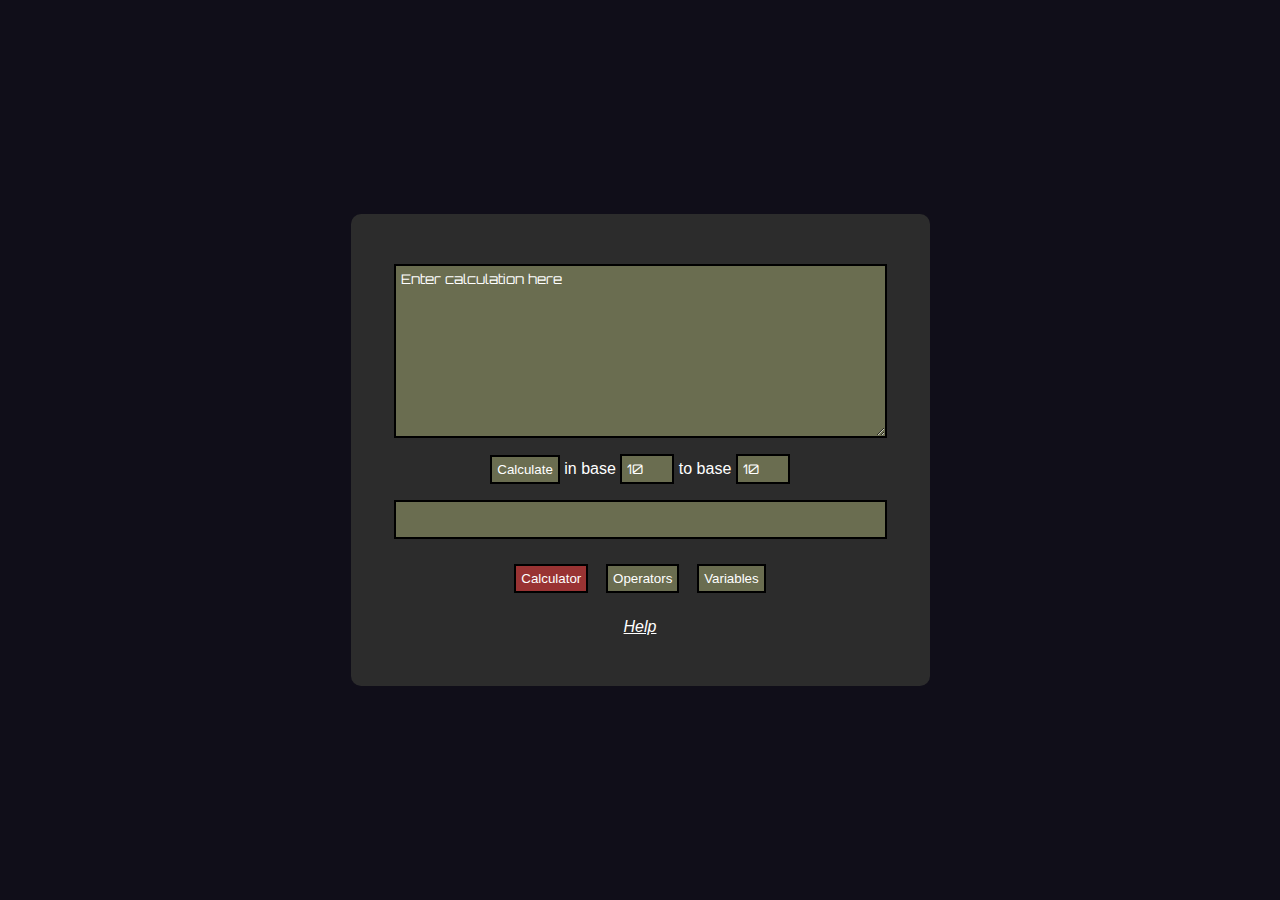
<file: index.html>
<!DOCTYPE html>
<html lang="en">
<head>
    <meta charset="UTF-8">
    <meta name="viewport" content="width=device-width, initial-scale=1.0">
    <title>Calculator</title>
    <link href='https://fonts.googleapis.com/css?family=Orbitron' rel='stylesheet' type='text/css'>
    <link rel="stylesheet" href="style.css">
</head>
<body>
    <main>
        <section data-name="calculator">
            <textarea id="input" cols="50" rows="10" placeholder="Enter calculation here" class="input"></textarea>
            <p>
                <button id="button">Calculate</button>
                <span>in base</span>
                <input type="number" class="input base" id="base-in" min="2" value="10">
                <span>to base</span>
                <input type="number" class="input base" id="base-out" min="2" value="10">
            </p>
            <div id="output" class="input"></div>
        </section>
        <section data-name="operators"></section>
        <section data-name="variables"></section>

        <span>
            <button class="nav" data-name="calculator">Calculator</button>
            &nbsp;&nbsp;
            <button class="nav" data-name="operators">Operators</button>
            &nbsp;&nbsp;
            <button class="nav" data-name="variables">Variables</button>
        </span>
        <em><a href="help.html" target="_blank">Help</a></em>

        <script src="main.js" charset="utf-8"></script>
    </main>
</body>
</html>
</file>
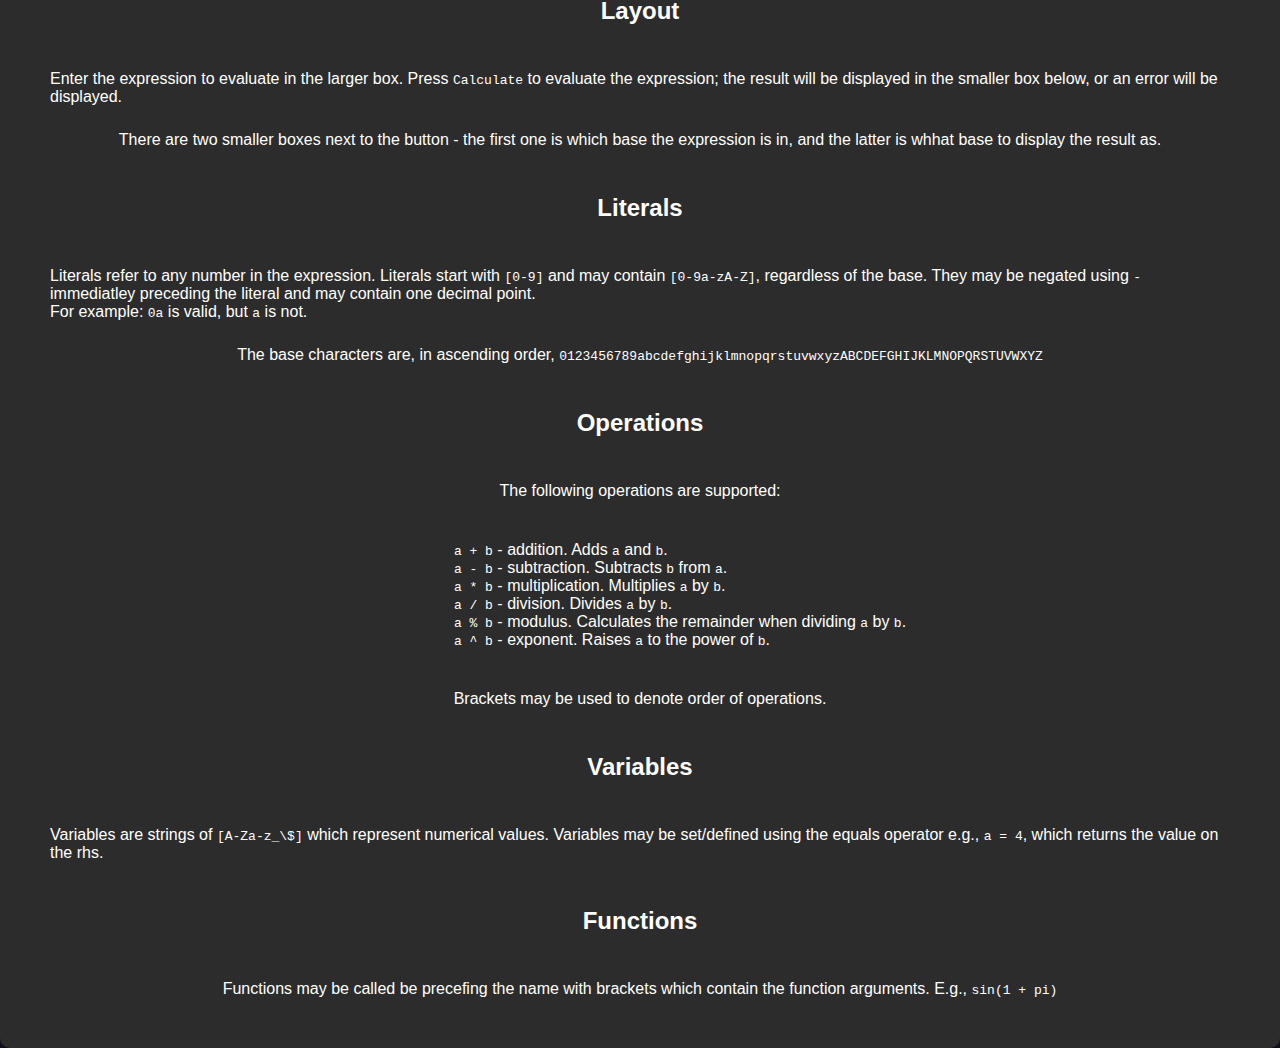
<file: help.html>
<!DOCTYPE html>
<html lang="en">
<head>
    <meta charset="UTF-8">
    <meta name="viewport" content="width=device-width, initial-scale=1.0">
    <title>Calculator - Help</title>
    <link href='https://fonts.googleapis.com/css?family=Orbitron' rel='stylesheet' type='text/css'>
    <link rel="stylesheet" href="style.css">
</head>
<body>
    <main>
        <p>This calculator supports basic arithmetic in any base.</p>

        <h2>Layout</h2>
        <span>Enter the expression to evaluate in the larger box. Press <code>Calculate</code> to evaluate the expression; the result will be displayed in the smaller box below, or an error will be displayed.</span>
        <span>There are two smaller boxes next to the button - the first one is which base the expression is in, and the latter is
        whhat base to display the result as.</span>

        <h2>Literals</h2>
        <span>Literals refer to any number in the expression. Literals start with <code>[0-9]</code> and may contain <code>[0-9a-zA-Z]</code>, regardless of the base. They may be negated using <code>-</code> immediatley preceding the literal and may contain one decimal point.
        <br>
        For example: <code>0a</code> is valid, but <code>a</code> is not.</span>
        <span>The base characters are, in ascending order, <code>0123456789abcdefghijklmnopqrstuvwxyzABCDEFGHIJKLMNOPQRSTUVWXYZ</code></span>

        <h2>Operations</h2>
        <span>The following operations are supported:</span>
        <ul>
            <ol><code>a + b</code> - addition. Adds <code>a</code> and <code>b</code>.</ol>
            <ol><code>a - b</code> - subtraction. Subtracts <code>b</code> from <code>a</code>.</ol>
            <ol><code>a * b</code> - multiplication. Multiplies <code>a</code> by <code>b</code>.</ol>
            <ol><code>a / b</code> - division. Divides <code>a</code> by <code>b</code>.</ol>
            <ol><code>a % b</code> - modulus. Calculates the remainder when dividing <code>a</code> by <code>b</code>.</ol>
            <ol><code>a ^ b</code> - exponent. Raises <code>a</code> to the power of <code>b</code>.</ol>
        </ul>

        Brackets may be used to denote order of operations.

        <h2>Variables</h2>
        <span>Variables are strings of <code>[A-Za-z_\$]</code> which represent numerical values. Variables may be set/defined using the equals operator e.g., <code>a = 4</code>, which returns the value on the rhs.</span>

        <h2>Functions</h2>
        <span>Functions may be called be precefing the name with brackets which contain the function arguments. E.g.,
        <code>sin(1 + pi)</code></span>
    </main>
</body>
</html>
</file>
<file: style.css>
html, body {
    width: 100%;
    height: 100%;
}

body {
    margin: 0;
    padding: 0;
    background-color: #100E19;

    display: flex;
    justify-content: center;
    align-items: center;
}

[hidden] {
    display: none !important;
}

main {
    display: flex;
    align-items: center;
    justify-content: center;
    flex-direction: column;
    gap: 25px;
    
    padding: 50px;
    border-radius: 10px;
    background-color: #2C2C2C;
    color: white;
    font-family: Arial;
}

section {
    display: flex;
    align-items: center;
    justify-content: center;
    flex-direction: column;
}

#input {
    width: 100%;
}

.input::placeholder {
    color: white;
}

.input, button {
    background-color: #6A6D50;
    color: white;
    font-family: Arial;
    outline: none;
    padding: 5px;
    border: 2px solid black;
}

button.selected {
    background-color: #993333;
}

.input:not(.error) {
    font-family: 'Orbitron';
}

.input.error {
    background-color: #993333;
}

.base {
    width: 40px;
}

#output {
    min-height: 25px;
    text-align: left;
    width: 100%;
}

a {
    color: white;
}
</file>
